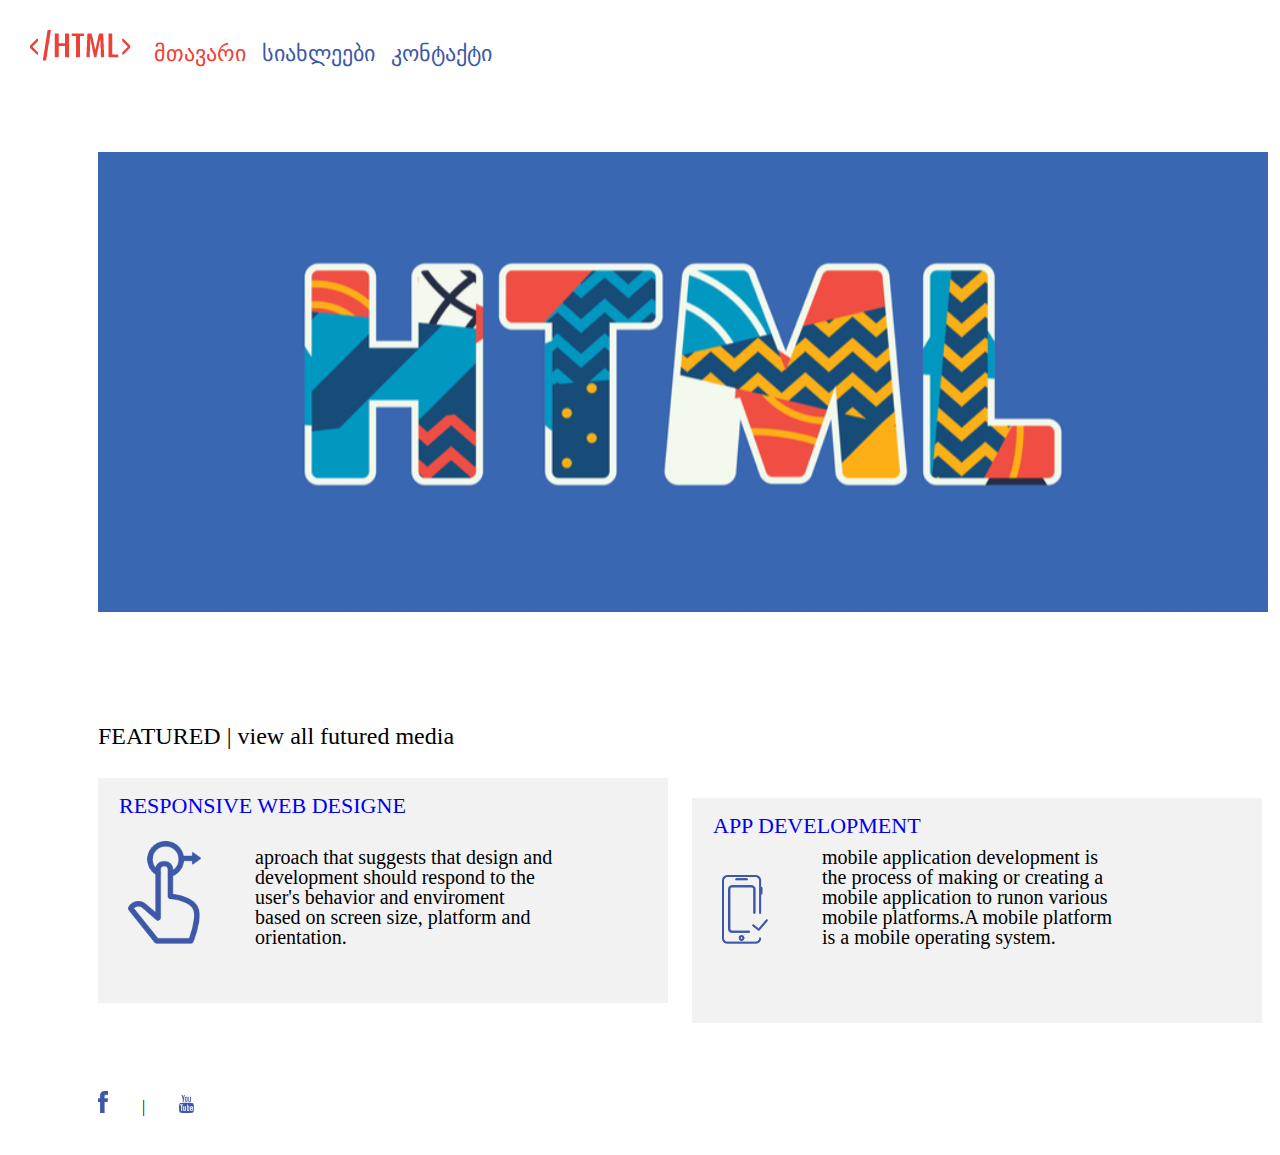
<file: index.html>
<!DOCTYPE html>
<html>
  <head>
  	<link rel="stylesheet" type="text/css" href="css/reset.css">
  	<link rel="stylesheet" type="text/css" href="css/index.css">
	<title>
	   დავალება სამი
	</title>
  </head>
  <body>
  	<header>
  		<a class="logo"> 
  			<img src="images/Group6.png" alt="logo">
  		</a>
  		<nav>
  			<ul>
  			   <li>
  			   	 <a href="#" class="mainlink">
  		  	   	    მთავარი
  		  	     </a>
  			   </li>
  			   <li>
  			   	 <a href="index2.html" class="navbarlink">
  		  	        სიახლეები
  		  	     </a>
  			   </li>
  			   <li>
  			   	 <a href="index3.html" class="navbarlink">
  		  	       კონტაქტი
  		  	     </a>
  			   </li>
  			</ul>
  		</nav>
  	 </header>
     <div class="bannerbox">
    	<img class="banner" src="images/banner-img.png" alt="banner-img">
     </div>
     <div class="blocktitle">
    	<h4>
    	 FEATURED | view all futured media  
    	</h4>
     </div>
     <section class="block">
    	<div class=mainpage>
    	   <h4 class=boxtitle>
    		 <a href="#"> RESPONSIVE WEB DESIGNE </a>
    	    </h4>
    	    <img class="boximage1"  src="images/Group8.png" alt="group8">
    	    <p class="boxdescritpion">
    	    	aproach that suggests that design and development should respond to the user's behavior and enviroment based on screen size, platform and orientation.  
    	    </p>
      </div>
     </section>
    <section class="block">
    	<div class=mainpage>
    	   <h4 class=boxtitle>
    		 <a href="#">  APP DEVELOPMENT </a>
    	    </h4>
    	    <img class="boximage2" src="images/Path28.png" alt="path28">
    	    <p class="boxdescritpion1">
    	    	mobile application development is the process of making or creating a mobile application to runon various mobile platforms.A mobile platform is a mobile operating system.
    	</div>
    </section>
    <footer class="socmedia">
    	<a href="https://www.facebook.com/" target="_blank">
    		<img class="minilogo" src="images/Path26.png" alt=facebooklogo>
    	</a> 
    	|
    	<a href="https://www.youtube.com/" target="_blank">
    		<img class="minilogo1" src="images/Path27.png" alt=youtubelogo>
    	</a>
    </footer>
  </body>
</html>
</file>
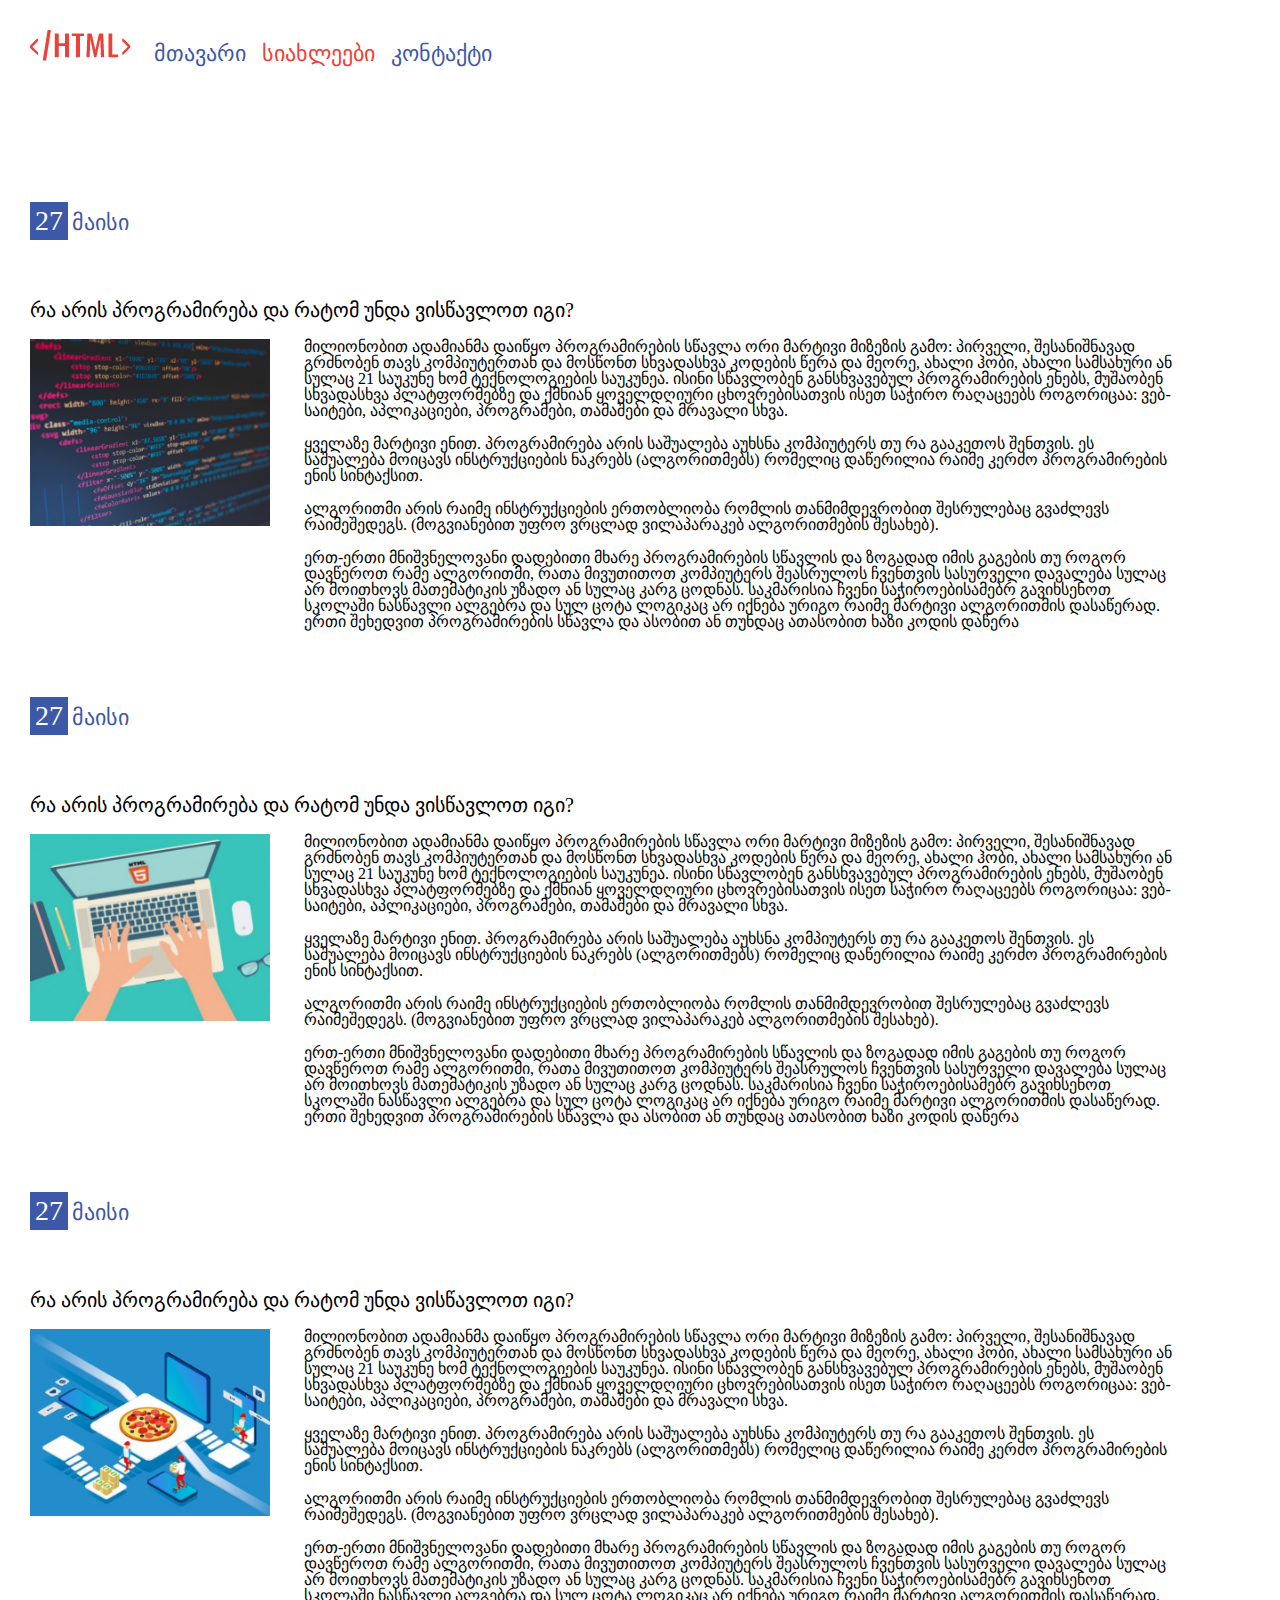
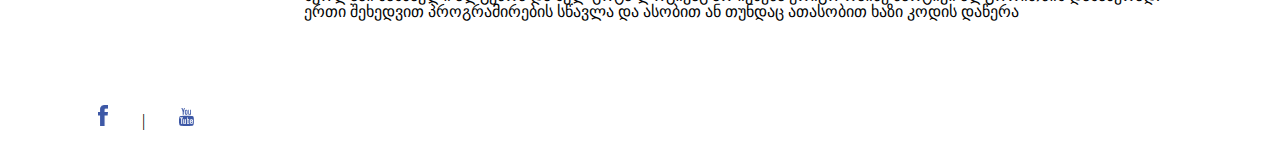
<file: index2.html>
<!DOCTYPE html>
<html>
  <head>
  	  <link rel="stylesheet" type="text/css" href="css/reset.css">
  	  <link rel="stylesheet" type="text/css" href="css/index.css">
	<title>
	     სიახლეების გვერდი
	</title>
  </head>
  <body>
  	<header>
  		<a class="logo"> 
  			<img src="images/Group6.png" alt="logo">
  		</a>
  		<nav>
  			<ul>
  			   <li>
  			   	 <a href="index.html" class="navbarlink">
  		  	   	    მთავარი
  		  	     </a>
  			   </li>
  			   <li>
  			   	 <a href="index2.html" class="mainlink">
  		  	        სიახლეები
  		  	     </a>
  			   </li>
  			   <li>
  			   	 <a href="index3.html" class="navbarlink">
  		  	       კონტაქტი
  		  	     </a>
  			   </li>
  			</ul>
  		</nav>
  	 </header>
  	 <article class="maintext">
       <p class="datebox">
         <span class="date">
             27
         </span>
         <span class="month">
             მაისი
          </span>
        </p> 
        <h3 class="articletitle">
          რა არის პროგრამირება და რატომ უნდა ვისწავლოთ იგი?
        </h3>
        <img class="articleimages" src="images/Image.png" alt="article1">
        <div class="articletext">
         <p class="article">
             მილიონობით ადამიანმა დაიწყო პროგრამირების სწავლა ორი მარტივი მიზეზის გამო: პირველი, შესანიშნავად გრძნობენ თავს კომპიუტერთან და მოსწონთ სხვადასხვა კოდების წერა და მეორე, ახალი ჰობი, ახალი სამსახური ან სულაც 21 საუკუნე ხომ ტექნოლოგიების საუკუნეა. ისინი სწავლობენ განსხვავებულ პროგრამირების ენებს, მუშაობენ სხვადასხვა პლატფორმებზე და ქმნიან ყოველდღიური ცხოვრებისათვის ისეთ საჭირო რაღაცეებს როგორიცაა: ვებ-საიტები, აპლიკაციები, პროგრამები, თამაშები და მრავალი სხვა.
         </p>
         <p class="article">
             ყველაზე მარტივი ენით. პროგრამირება არის საშუალება აუხსნა კომპიუტერს თუ რა გააკეთოს  შენთვის. ეს საშუალება მოიცავს ინსტრუქციების ნაკრებს (ალგორითმებს) რომელიც დაწერილია რაიმე კერძო პროგრამირების ენის სინტაქსით.
         </p>
         <p class="article">
             ალგორითმი არის რაიმე ინსტრუქციების ერთობლიობა რომლის თანმიმდევრობით შესრულებაც გვაძლევს რაიმეშედეგს. (მოგვიანებით უფრო ვრცლად ვილაპარაკებ ალგორითმების შესახებ).
         </p> 
         <p class="article">
             ერთ-ერთი მნიშვნელოვანი დადებითი მხარე პროგრამირების სწავლის და ზოგადად იმის გაგების თუ როგორ დავწეროთ რამე ალგორითმი, რათა მივუთითოთ კომპიუტერს შეასრულოს ჩვენთვის სასურველი დავალება სულაც არ მოითხოვს მათემატიკის უზადო ან სულაც კარგ ცოდნას. საკმარისია ჩვენი საჭიროებისამებრ გავიხსენოთ სკოლაში ნასწავლი ალგებრა და სულ ცოტა ლოგიკაც არ იქნება ურიგო რაიმე მარტივი ალგორითმის დასაწერად. ერთი შეხედვით პროგრამირების სწავლა და ასობით ან თუნდაც ათასობით ხაზი კოდის დაწერა
          </p>
       </div>
      </article>
      <article class="maintext">
       <p class="datebox">
         <span class="date">
             27 
         </span>
         <span class="month">
              მაისი
          </span>
       </p> 
       <h3 class="articletitle">
        რა არის პროგრამირება და რატომ უნდა ვისწავლოთ იგი?       
       </h3>
       <img class="articleimages" src="images/image2.png" alt="article2">
       <div class="articletext">
         <p class="article">
             მილიონობით ადამიანმა დაიწყო პროგრამირების სწავლა ორი მარტივი მიზეზის გამო: პირველი, შესანიშნავად გრძნობენ თავს კომპიუტერთან და მოსწონთ სხვადასხვა კოდების წერა და მეორე, ახალი ჰობი, ახალი სამსახური ან სულაც 21 საუკუნე ხომ ტექნოლოგიების საუკუნეა. ისინი სწავლობენ განსხვავებულ პროგრამირების ენებს, მუშაობენ სხვადასხვა პლატფორმებზე და ქმნიან ყოველდღიური ცხოვრებისათვის ისეთ საჭირო რაღაცეებს როგორიცაა: ვებ-საიტები, აპლიკაციები, პროგრამები, თამაშები და მრავალი სხვა.
         </p>
         <p class="article">
             ყველაზე მარტივი ენით. პროგრამირება არის საშუალება აუხსნა კომპიუტერს თუ რა გააკეთოს შენთვის. ეს საშუალება მოიცავს ინსტრუქციების ნაკრებს (ალგორითმებს) რომელიც დაწერილია რაიმე კერძო პროგრამირების ენის სინტაქსით.
         </p>
         <p class="article">
             ალგორითმი არის რაიმე ინსტრუქციების ერთობლიობა რომლის თანმიმდევრობით შესრულებაც გვაძლევს რაიმეშედეგს. (მოგვიანებით უფრო ვრცლად ვილაპარაკებ ალგორითმების შესახებ).
         </p> 
         <p class="article">
             ერთ-ერთი მნიშვნელოვანი დადებითი მხარე პროგრამირების სწავლის და ზოგადად იმის გაგების თუ როგორ დავწეროთ რამე ალგორითმი, რათა მივუთითოთ კომპიუტერს შეასრულოს ჩვენთვის სასურველი დავალება სულაც არ მოითხოვს მათემატიკის უზადო ან სულაც კარგ ცოდნას. საკმარისია ჩვენი საჭიროებისამებრ გავიხსენოთ სკოლაში ნასწავლი ალგებრა და სულ ცოტა ლოგიკაც არ იქნება ურიგო რაიმე მარტივი ალგორითმის დასაწერად. ერთი შეხედვით პროგრამირების სწავლა და ასობით ან თუნდაც ათასობით ხაზი კოდის დაწერა
         </p>
       </div>
      </article>
     <article class="maintext">
       <p class="datebox">
         <span class="date">
            27
         </span> 
         <span class="month">
            მაისი
          </span>
        </p> 
       <h3 class="articletitle">
         რა არის პროგრამირება და რატომ უნდა ვისწავლოთ იგი?
       </h3>
       <img class="articleimages" src="images/image3.png" alt="article3">
       <div class="articletext">
         <p class="article">
             მილიონობით ადამიანმა დაიწყო პროგრამირების სწავლა ორი მარტივი მიზეზის გამო: პირველი, შესანიშნავად გრძნობენ თავს კომპიუტერთან და მოსწონთ სხვადასხვა კოდების წერა და მეორე, ახალი ჰობი, ახალი სამსახური ან სულაც 21 საუკუნე ხომ ტექნოლოგიების საუკუნეა. ისინი სწავლობენ განსხვავებულ პროგრამირების ენებს, მუშაობენ სხვადასხვა პლატფორმებზე და ქმნიან ყოველდღიური ცხოვრებისათვის ისეთ საჭირო რაღაცეებს როგორიცაა: ვებ-საიტები, აპლიკაციები, პროგრამები, თამაშები და მრავალი სხვა.
         </p>
         <p class="article">
             ყველაზე მარტივი ენით. პროგრამირება არის საშუალება აუხსნა კომპიუტერს თუ რა გააკეთოს შენთვის. ეს საშუალება მოიცავს ინსტრუქციების ნაკრებს (ალგორითმებს) რომელიც დაწერილია რაიმე კერძო პროგრამირების ენის სინტაქსით.
         </p>
         <p class="article">
             ალგორითმი არის რაიმე ინსტრუქციების ერთობლიობა რომლის თანმიმდევრობით შესრულებაც გვაძლევს რაიმეშედეგს. (მოგვიანებით უფრო ვრცლად ვილაპარაკებ ალგორითმების შესახებ).
         </p> 
         <p class="article">
             ერთ-ერთი მნიშვნელოვანი დადებითი მხარე პროგრამირების სწავლის და ზოგადად იმის გაგების თუ როგორ დავწეროთ რამე ალგორითმი, რათა მივუთითოთ კომპიუტერს შეასრულოს ჩვენთვის სასურველი დავალება სულაც არ მოითხოვს მათემატიკის უზადო ან სულაც კარგ ცოდნას. საკმარისია ჩვენი საჭიროებისამებრ გავიხსენოთ სკოლაში ნასწავლი ალგებრა და სულ ცოტა ლოგიკაც არ იქნება ურიგო რაიმე მარტივი ალგორითმის დასაწერად. ერთი შეხედვით პროგრამირების სწავლა და ასობით ან თუნდაც ათასობით ხაზი კოდის დაწერა
         </p>
       </div>
     </article>
     <footer class="socmedia">
    	<a href="https://www.facebook.com/" target="_blank">
    		<img class="minilogo" src="images/Path26.png" alt=facebooklogo>
    	</a> 
    	|
    	<a href="https://www.youtube.com/" target="_blank">
    		<img class="minilogo1" src="images/Path27.png" alt=youtubelogo>
    	</a>
     </footer>
  </body>
</html>
</file>
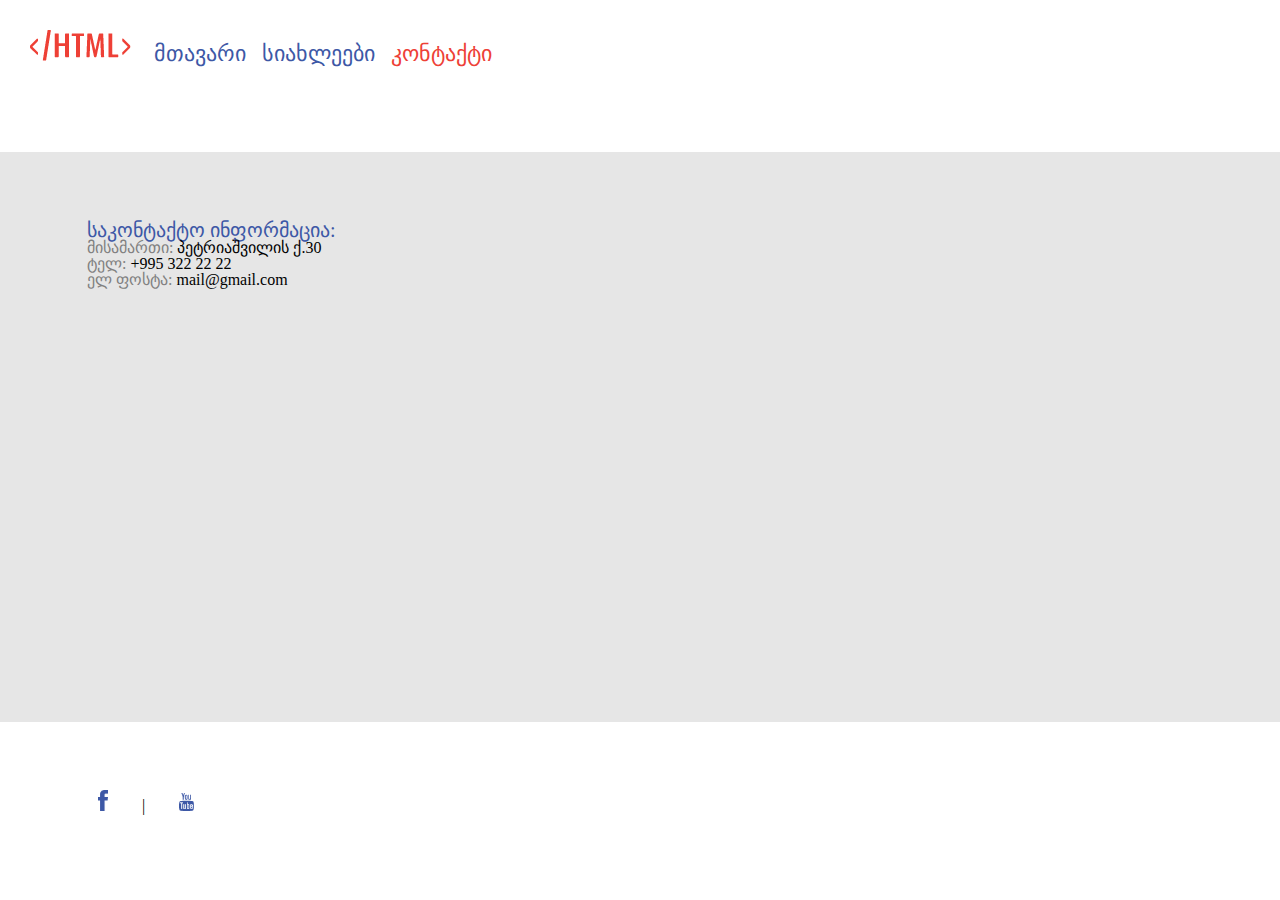
<file: index3.html>
<!DOCTYPE html>
<html>
  <head>
  	  <link rel="stylesheet" type="text/css" href="css/reset.css">
  	  <link rel="stylesheet" type="text/css" href="css/index.css">
	 <title>
		კონტაქტი
	 </title>
  </head>
  <body>
  	<header>
  		<a class="logo"> 
  			<img src="images/Group6.png" alt="logo">
  		</a>
  		<nav>
  			<ul>
  			   <li>
  			   	 <a href="index.html" class="navbarlink">
  		  	   	    მთავარი
  		  	     </a>
  			   </li>
  			   <li>
  			   	 <a href="index2.html" class="navbarlink">
  		  	        სიახლეები
  		  	     </a>
  			   </li>
  			   <li>
  			   	 <a href="index3.html" class="mainlink">
  		  	       კონტაქტი
  		  	     </a>
  			   </li>
  			</ul>
  		</nav>
  	 </header>
  	 <div class="contactbox">
  	  	<div class="contactinfo">
  		  <p class="info">
  		 	  საკონტაქტო ინფორმაცია:
  		  </p>
  		  <p class="adress">
  			  მისამართი: <span class="color.black"> პეტრიაშვილის ქ.30 </span>
  		  </p>
  		  <p class="number">
  			  ტელ: <span class="color.black"> +995 322 22 22 </span>
  		  </p>	
  		  <p class="mail">
  			  ელ ფოსტა: <span class="color.black"> mail@gmail.com </span>
  		  </p>
  		</div>
  	     <iframe class="map" src="https://www.google.com/maps/embed?pb=!1m18!1m12!1m3!1d2978.6967300650404!2d44.77732021493797!3d41.70548218417865!2m3!1f0!2f0!3f0!3m2!1i1024!2i768!4f13.1!3m3!1m2!1s0x40440cce3a01fef7%3A0x2a75ae2128072d6!2s30%20Vasil%20Petriashvili%20Street%2C%20T&#39;bilisi!5e0!3m2!1sen!2sge!4v1606908051819!5m2!1sen!2sge" width="600" height="450" frameborder="0" style="border:0;" allowfullscreen="" aria-hidden="false" tabindex="0"> 
         </iframe>
  	  </div> 	
    <footer class="socmedia">
    	<a href="https://www.facebook.com/" target="_blank">
    		<img class="minilogo" src="images/Path26.png" alt=facebooklogo>
    	</a> 
    	|
    	<a href="https://www.youtube.com/" target="_blank">
    		<img class="minilogo1" src="images/Path27.png" alt=youtubelogo>
    	</a>
    </footer>
  </body>
</html>
</file>
<file: css/index.css>
.logo{
	display: inline-block;
	width: 100px;
	padding: 30px 50px 0 30px;
}
nav{
	display: inline-block;
	padding: 30px 0 87px 50px;
}
li{
	display: inline-block;
	padding-right: 12px;
}
.mainlink { 
	font-family:'BPG Nino Mtavruli Bold';
	font-size:22px;
	color:#EE4036;
}
.navbarlink{
	font-family: 'BPG Nino Mtavruli Bold';
	font-size:22px;
	color:#3D58A6;
}
.bannerbox{
	padding:0 0 109px 98px;
}
.blocktitle{
	font-family: 'Roboto';
	font-size: 24px;
	padding:0 0 30px 98px;
}
.banner {
	width: 1170px;
}
.mainpage{
	display: inline-block;
	width: 570px;
	height: 225px;
	background-color: #F2F2F2;
}
.boximage1 {
	padding-left:30px;
	padding-top: 14px;
    width: 103px;

}
.boximage2{
	padding-left:30px;
	padding-top: 26px;
	width: 76px;
	vertical-align: center;
}
.block{
	padding-left: 98px;
	display:inline-block;
	width: 590px;
	height: 225px;
}
.boxdescritpion{
	font-family: 'Roboto';
	font-size: 20px;
	display: inline-block;
	width: 400px;
	padding-right: 50px;
    padding-left: 50px;
    padding-bottom: 50px;
}
.boxdescritpion1{
	font-family: 'Roboto';
	font-size:20px;
	display: inline-block;
	width: 400px;
	padding-right: 50px;
    padding-left: 50px;
    padding-bottom: 50px;
}
.boxtitle{
	font-family: 'Roboto';
	font-size:22px;
	padding: 17px 0 10px 21px;
}
.socmedia{
	padding: 68px 0 39px 98px;
}
.minilogo{
	width: 10px;
	margin-right: 30px;
}
.minilogo1{
	width: 15px;
	margin-left: 30px;
}
.date {
	font-family: 'BPG Nino Mtavruli';
	display: inline-block;
	border: 5px;
	padding: 5px;
	margin-left: 30px;
	font-size: 28px;
	background-color:#3D58A6; 
	color: white;
	margin-bottom: 60px;
	margin-top: 50px;
}
.month{
	font-family: 'BPG Nino Mtavruli';
	font-size: 22px;
	display: inline-block;
	color:#3D58A6;
}
.maintext{
	width: 1250px;
}
.articletitle{
	font-family: 'BPG Nino Mtavruli';
	font-size: 20px;
	padding-left:30px;
	padding-bottom: 19px;
}
.articletext{
	display: inline-block;
	width: 900px;
	padding-left: 30px;
}
.article {
	font-family: 'BPG Ingiri Arial';
	font-size: 16px; 
	padding-bottom: 17px;
}
.articleimages{
	width: 270px;
	padding-left:30px;
	vertical-align: top;
}

.contactbox{
	width: all;
	background-color: #E6E6E6;
	height: 570px;
}
.contactinfo{
	display: inline-block;
	width: 400px;
	padding: 68px 52px 0 87px;
}
.info{
	font-family: 'BPG Nino Mtavruli Bold';
	font-size: 20px;
	color: #3D58A6
}
.adress{
	font-family: 'BPG Ingiri Arial';
    font-size: 16px;
     color:#808080;
}
.number{
	font-family: 'BPG Ingiri Arial';
	font-size: 16px;   
	color:#808080;
}
.mail{
	font-family: 'BPG Ingiri Arial';
    font-size: 16px;
    color:#808080;
}
span{
color:black;
}
.map{
	width: 874px;
	vertical-align: top;
	padding: 52px 0 0 0;
}
</file>
